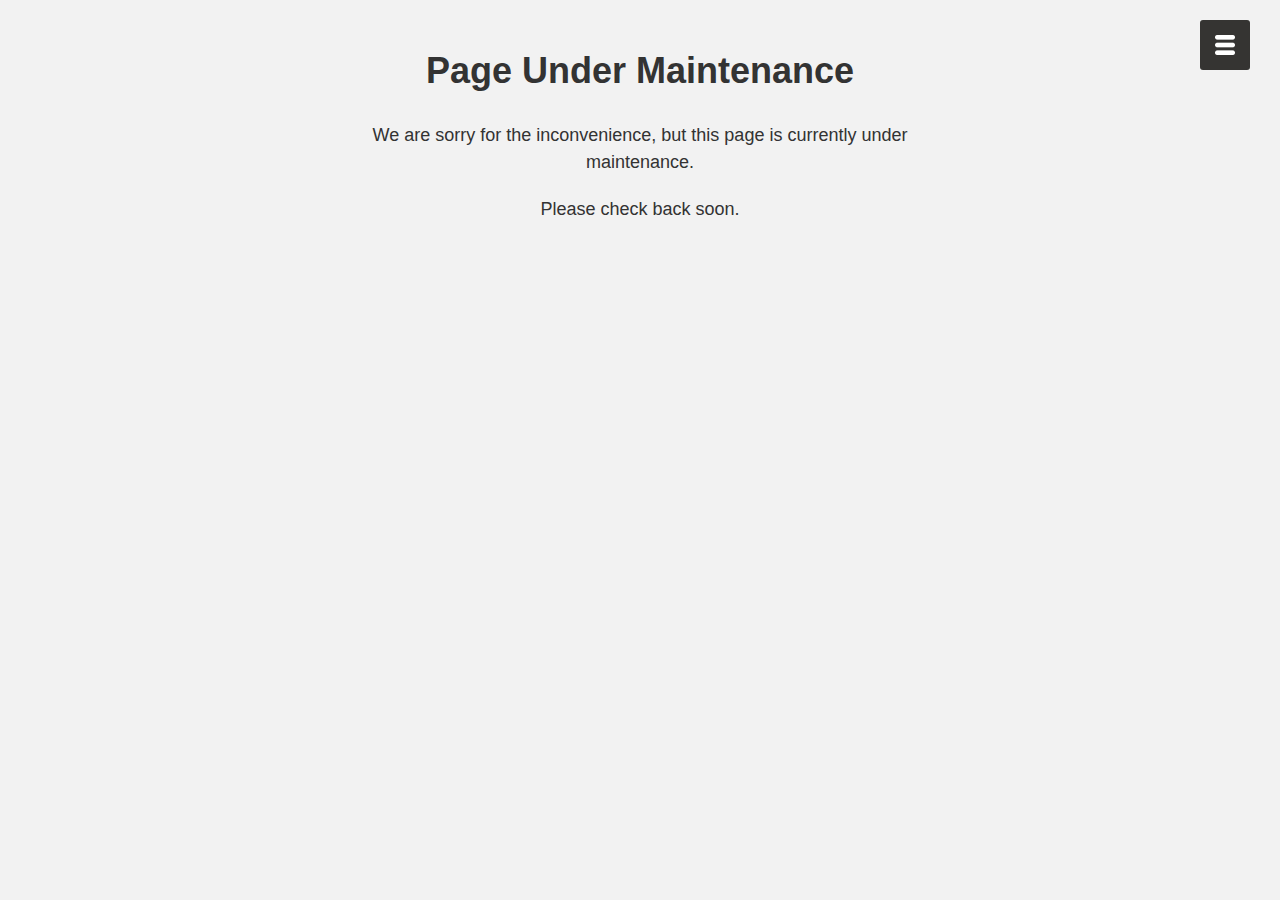
<file: PNA.html>
<!DOCTYPE html>
<html lang="en">
<head>
    <meta charset="UTF-8">
    <meta http-equiv="X-UA-Compatible" content="IE=edge">
    <meta name="viewport" content="width=device-width, initial-scale=1.0">
    <title>Page Currently Not Available</title>
    <link rel="stylesheet" href="homepage.css">
    <style>
        body {
    background-color: #f2f2f2;
    font-family: Arial, sans-serif;
    color: #333;
}

.container {
    margin: 50px auto;
    max-width: 600px;
    text-align: center;
}

h1 {
    font-size: 36px;
    margin-bottom: 30px;
}

p {
    font-size: 18px;
    line-height: 1.5;
    margin-bottom: 20px;
}
    </style>
</head>
<body>

    <div id="sideNav">
        <nav>
            <ul>
                <li><a href="index.html">HOME</a></li>
                <li><a href="index1.html">ABOUT</a></li>
                <li><a href="introduction1.html">INTRODUCTION</a></li>
    
            </ul>
        </nav>
      </div>
      
      <div id="menuBtn">
        <img src="images/menu.png" id="menu" alt="">
      </div>
    <div class="container">
        <h1>Page Under Maintenance</h1>
        <p>We are sorry for the inconvenience, but this page is currently under maintenance.</p>
        <p>Please check back soon.</p>
    </div>

    <script>

        var menuBtn = document.getElementById("menuBtn")
        var sideNav = document.getElementById("sideNav")
        var menu = document.getElementById("menu")
      
        sideNav.style.right = "-250px";
      
        menuBtn.onclick = function () {
            if (sideNav.style.right == "-250px") {
                sideNav.style.right = "0";
                menu.src = "images/close.png"
            } else {
                sideNav.style.right = "-250px"
                menu.src = "images/menu.png"
            }
        }
      
        var scroll = new SmoothScroll('a[href*="#"]', {
            speed: 1000,
            speedAsDuration: true
        });
      
      </script>
</body>
</html>
</file>
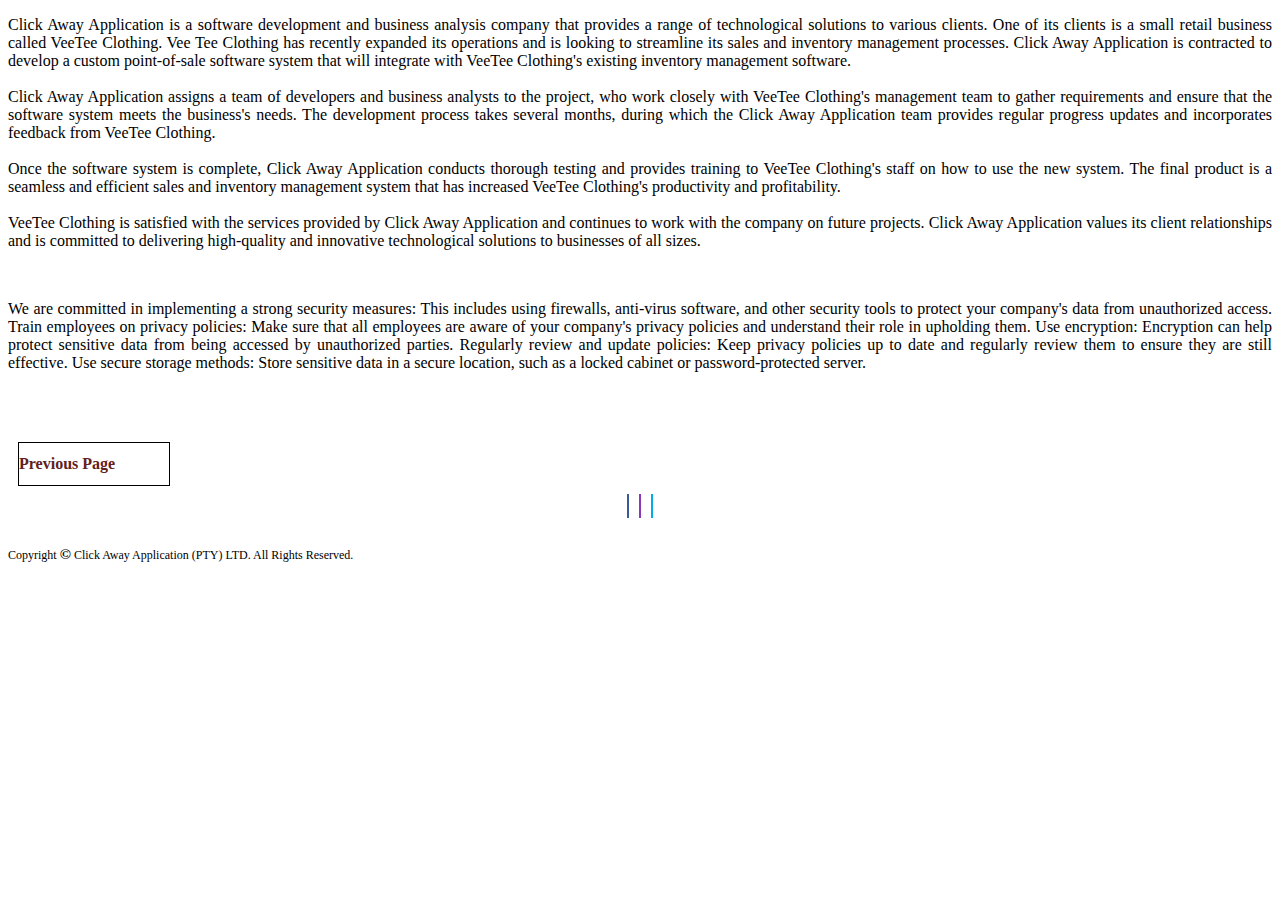
<file: Policy.html>
<!DOCTYPE html>
<html lang="en">
<head>
    <meta charset="UTF-8">
    <meta http-equiv="X-UA-Compatible" content="IE=edge">
    <meta name="viewport" content="width=device-width, initial-scale=1.0">
    <title>Privacy Policy</title>

    <style>
        
      p {
      text-align: justify;
    }

         
.banner-btn {
    margin: 70px auto 0;
}

.banner-btn a {
    width: 150px;
    text-decoration: none;
    display: inline-block;
    margin: 0 10px;
    padding: 12px 0;
    color: #612121;
    border: .5px solid #020101;
    position: relative;
    z-index: 1;
    transition: color 0.5s;
}

.banner-btn a span {
    width: 0;
    height: 100%;
    position: absolute;
    top: 0;
    left: 0;
    background: #000000;
    z-index: -1;
    transition: 0.5s;
}

.banner-btn a:hover span {
    width: 100%;
}

.banner-btn a:hover {
    color: #ffffff;
}


/* --footer-- */

.footer {
    padding: 100px 0 20px;
    background: #efefef;
    position: relative;
}

.footer-row {
    width: 80%;
    margin: 0 auto;
    display: flex;
    justify-content: space-between;
    flex-wrap: wrap;
}

.footer-left, .footer-right {
    flex-basis: 45%;
    padding: 10px;
    margin-bottom: 20px;
}

.footer-right {
    text-align: right;
}

.footer-left {
    cursor: pointer;
}

.footer-row h1 {
    margin: 10px 0;
}

.footer-row p {
    line-height: 35px;
}

.footer-left .fa, .footer-right .fa {
    font-size: 20px;
    color: #137dc5;
    margin: 10px;
}

.footer-img {
    max-width: 470px;
    opacity: 0.1;
    position: absolute;
    left: 50%;
    top: 50%;
    transform: translate(-50%,-50%);
}

.social-links p strong {
    font-size: 15px;
}

.social-links {
    text-align: center;
}

.social-links .fa-facebook {
    height: 40px;
    width: 40px;
    font-size: 20px;
    line-height: 40px;
    border: 1px solid #3b5998;
    margin: 40px 5px 0;
    color: #3b5998;
    cursor: pointer;
    transition: .5s;
}

.social-links .fa-instagram {
    height: 40px;
    width: 40px;
    font-size: 20px;
    line-height: 40px;
    border: 1px solid #8a3ab9;
    margin: 40px 5px 0;
    color: #8a3ab9;
    cursor: pointer;
    transition: .5s;
}

.social-links .fa-twitter {
    height: 40px;
    width: 40px;
    font-size: 20px;
    line-height: 40px;
    border: 1px solid #00acee ;
    margin: 40px 5px 0;
    color: #00acee ;
    cursor: pointer;
    transition: .5s;
}

.social-links .fa-youtube-play {
    height: 40px;
    width: 40px;
    font-size: 20px;
    line-height: 40px;
    border: 1px solid #ff0000;
    margin: 40px 5px 0;
    color: #ff0000;
    cursor: pointer;
    transition: .5s;
}

.social-links .fa-facebook:hover {
    background: #3b5998;
    color: #fff;
    transform: translateY(-7px);
}

.social-links .fa-instagram:hover {
    background: #8a3ab9;
    color: #fff;
    transform: translateY(-7px);
}

.social-links .fa-twitter:hover {
    background: #00acee;
    color: #fff;
    transform: translateY(-7px);
}

.social-links .fa-youtube-play:hover {
    background: #ff0000;
    color: #fff;
    transform: translateY(-7px);
}

.social-links p {
    font-size: 12px;
    margin-top: 20px;
}

@media screen and (max-width: 770px) {
    .footer-left, .footer-right {
        flex-basis: 100%;
        font-size: 14px;
    }
    .footer-img {
        top: 25%;
    }
}

    </style>
</head>
<body>
   <p> Click Away Application is a software development and business analysis company that provides a range of technological solutions to various clients. One of its clients is a small retail business called VeeTee Clothing. Vee Tee Clothing has recently expanded its operations and is looking to streamline its sales and inventory management processes. Click Away Application is contracted to develop a custom point-of-sale software system that will integrate with VeeTee Clothing's existing inventory management software.<br><br>

Click Away Application assigns a team of developers and business analysts to the project, who work closely with VeeTee Clothing's management team to gather requirements and ensure that the software system meets the business's needs. The development process takes several months, during which the Click Away Application team provides regular progress updates and incorporates feedback from VeeTee Clothing.<br><br>

Once the software system is complete, Click Away Application conducts thorough testing and provides training to VeeTee Clothing's staff on how to use the new system. The final product is a seamless and efficient sales and inventory management system that has increased VeeTee Clothing's productivity and profitability.<br><br>

VeeTee Clothing is satisfied with the services provided by Click Away Application and continues to work with the company on future projects. Click Away Application values its client relationships and is committed to delivering high-quality and innovative technological solutions to businesses of all sizes.</p> <br>

<p>We are committed in implementing a strong security measures: This includes using firewalls, anti-virus software, and other security tools to protect your company's data from unauthorized access.

Train employees on privacy policies: Make sure that all employees are aware of your company's privacy policies and understand their role in upholding them.

Use encryption: Encryption can help protect sensitive data from being accessed by unauthorized parties.

Regularly review and update policies: Keep privacy policies up to date and regularly review them to ensure they are still effective.

Use secure storage methods: Store sensitive data in a secure location, such as a locked cabinet or password-protected server.</p>



<div class="banner-btn">
    <a href="index1.html"><span></span><b>Previous Page</b></a>
</div>

<div id="footer">
    <div class="social-links">
        <a href="https://www.facebook.com/profile.php?id=100091608591979"><i class="fa fa-facebook"></i></a>
        <a href="https://instagram.com/clickawayapplications?igshid=YmMyMTA2M2Y="><i class="fa fa-instagram"></i></a>
        <a href="PNA.html"><i class="fa fa-twitter"></i></a>
        <a href="https://wa.me/27646531060"><i class="fa fa-whatsapp"></i></a>
        <p>Copyright <strong>©</strong> Click Away Application (PTY) LTD. All Rights Reserved.</p>
    </div> 
    </div> 
</body>
</html>
</file>
<file: homepage.css>
* {
    margin: 0;
    padding: 0;
    font-family: 'Poppins', sans-serif;
}

#banner {
    background: url(images/bak.jpg);
    background-size: cover;
    background-position: center;
    height: 100vh;
}
#banner1 {
    background: url(images/Picture1.png);
    background-size: cover;
    background-position: center;
    height: 100vh;
}


.banner-text {
    text-align: center;
    color: #fff;
    padding-top: 180px;
}
.banner1-text {
    display: flex;
    flex-wrap: wrap;
    text-align: center;
}

.banner-text h1 {
    font-size: 130px;
    font-family: 'Kaushan Script', cursive;
}

.banner-text p {
    font-size: 20px;
    font-style: italic;
}

.banner-btn {
    margin: 70px auto 0;
}

.banner-btn a {
    width: 150px;
    text-decoration: none;
    display: inline-block;
    margin: 0 10px;
    padding: 12px 0;
    color: #fff;
    border: .5px solid #fff;
    position: relative;
    z-index: 1;
    transition: color 0.5s;
}

.banner-btn a span {
    width: 0;
    height: 100%;
    position: absolute;
    top: 0;
    left: 0;
    background: #fff;
    z-index: -1;
    transition: 0.5s;
}

.banner-btn a:hover span {
    width: 100%;
}

.banner-btn a:hover {
    color: #000;
}

#sideNav {
    width: 250px;
    height: 100vh;
    position: fixed;
    right: -250px;
    top: 0;
    background: #42403a;
    z-index: 2;
    transition: 0.5s;
}

nav ul li {
    list-style: none;
    margin: 50px 20px;
}

nav ul li a {
    text-decoration: none;
    color: #fff;
}

#menuBtn {
    width: 50px;
    height: 50px;
    background: #353432;
    text-align: center;
    position: fixed;
    right: 30px;
    top: 20px;
    border-radius: 3px;
    z-index: 3;
    cursor: pointer;
}

#menuBtn img {
    width: 20px;
    margin-top: 15px;
}

@media screen and (max-width: 770px) {
    .banner-text h1 {
        font-size: 44px;
    }

    .banner-btn a {
        display: block;
        margin: 20px auto;
    }
}

/* --about-- */

#about {
    width: 100%;
    padding: 70px 0;
}

.title-text1 {
    text-align: center;
    padding-bottom: 70px;
}

.title-text1 img {
    width: 140px;
    margin: auto;
    position: relative;
    z-index: 1;
    display: inline-block;    
}

.title-text1 h1 {
    font-size: 50px;
    width: 80%;
    margin: auto;
    color: #137dc5;
    display: flex;
    flex-wrap: wrap;
    align-items: center;
    text-align: center;
}

.about-box {
    width: 80%;
    margin: auto;
    display: flex;
    flex-wrap: wrap;
    align-items: center;
    text-align: center;
}

.about {
    flex-basis: 50%;
}

.logo-img {
  margin-left: auto;
  margin-right: auto;
  width: 50%;
  display: flex;
  flex-basis: 100%;
  flex-wrap: wrap;
  margin: auto;
}
.about-img {
    flex-basis: 40%;
    margin: auto;
}

.about-img img {
    width: 40%;
    border-radius: 10px;
}

.about-desc {
    display: flex;
    align-items: center;
    margin-bottom: 40px;
}

.about-text p {
    padding: 0 20px;
    text-align: initial;
}

@media screen and (max-width: 770px) {
    .title-text h1 {
        font-size: 35px;
    }

    .about {
        flex-basis: 100%;
    }

    .about-img {
        flex-basis: 100%;
    }

    .about-img img {
        width: 100%;
    }
}

/* --feature-- */

#feature {
    width: 100%;
    padding: 70px 0;
    background: #efefef;
}

.feature-box {
    width: 80%;
    display: flex;
    flex-wrap: wrap;
    justify-content: space-around;
    margin: auto;
}

.single-feature {
    flex-basis: 48%;
    text-align: center;
    border-radius: 7px;
    margin-bottom: 20px;
    color: rgb(245, 7, 7);
    position: relative;
}

.single-feature img {
    width: 100%;
    border-radius: 7px;
}

.overlay {
    width: 100%;
    height: 100%;
    position: absolute;
    top: 0;
    border-radius: 7px;
    cursor: pointer;
    background: linear-gradient(rgba(0, 0, 0, 0.5), #7f6fea, #2eaafa);
    opacity: 0;
    transition: 1s;
}

.single-feature:hover .overlay {
    opacity: 1;
}

.feature-desc {
    width: 80%;
    position: absolute;
    bottom: 0;
    left: 50%;
    opacity: 0;
    transform: translateX(-50%);
    transition: 1s;
}

hr {
    background: #fff;
    height: 2px;
    border: 0;
    margin: 15px auto;
    width: 60%;
}

.feature-desc p {
    font-size: 14px;
}

.single-feature:hover .feature-desc {
    bottom: 40%;
    opacity: 1;
}

@media screen and (max-width: 770px) {
    .single-feature {
        flex-basis: 100%;
        margin-bottom: 30px;
    }

    .feature-desc p {
        font-size: 12px;
    }

    hr {
        margin: 5px auto;
    }

    .single-feature:hover .feature-desc {
        bottom: 25% !important;
    }
}

/* --team-- */

#team {
    width: 100%;
    padding: 70px 0;
}

.team-row {
    width: 80%;
    margin: auto;
    display: flex;
    justify-content: space-between;
    align-items: flex-start;
    flex-wrap: wrap;
}

.team-col {
    flex-basis: 28%;
    padding: 10px;
    margin-bottom: 30px;
    border-radius: 5px;
    box-shadow: 0 10px 20px 3px #00968814;
    cursor: pointer;
    transition: transform .5s;
}

.team-col p {
    font-size: 14px;
}

.creator {
    display: flex;
    align-items: center;
    margin: 20px 0;
}

.creator img {
    width: 40px;
    margin-right: 20px;
    border-radius: 3px;
}

.creator-info .fa {
    margin-left: 10px;
    color: #000;
    font-size: 20px;
}

.creator-info small {
    color: #137dc5;
}

.team-col:hover {
    transform: translateY(-7px);
}

@media screen and (max-width: 770px) {
    .team-col {
        flex-basis: 100%;
    }
}

/* --footer-- */

#footer {
    padding: 100px 0 20px;
    background: #efefef;
    position: relative;
}

.footer-row {
    width: 80%;
    margin: 0 auto;
    display: flex;
    justify-content: space-between;
    flex-wrap: wrap;
}

.footer-left, .footer-right {
    flex-basis: 45%;
    padding: 10px;
    margin-bottom: 20px;
}

.footer-right {
    text-align: right;
}

.footer-left {
    cursor: pointer;
}

.footer-row h1 {
    margin: 10px 0;
}

.footer-row p {
    line-height: 35px;
}

.footer-left .fa, .footer-right .fa {
    font-size: 20px;
    color: #137dc5;
    margin: 10px;
}

.footer-img {
    max-width: 470px;
    opacity: 0.1;
    position: absolute;
    left: 50%;
    top: 50%;
    transform: translate(-50%,-50%);
}

.social-links p strong {
    font-size: 15px;
}

.social-links {
    text-align: center;
}

.social-links .fa-facebook {
    height: 40px;
    width: 40px;
    font-size: 20px;
    line-height: 40px;
    border: 1px solid #3b5998;
    margin: 40px 5px 0;
    color: #3b5998;
    cursor: pointer;
    transition: .5s;
}

.social-links .fa-instagram {
    height: 40px;
    width: 40px;
    font-size: 20px;
    line-height: 40px;
    border: 1px solid #8a3ab9;
    margin: 40px 5px 0;
    color: #8a3ab9;
    cursor: pointer;
    transition: .5s;
}

.social-links .fa-twitter {
    height: 40px;
    width: 40px;
    font-size: 20px;
    line-height: 40px;
    border: 1px solid #00acee ;
    margin: 40px 5px 0;
    color: #00acee ;
    cursor: pointer;
    transition: .5s;
}

.social-links .fa-whatsapp {
    height: 40px;
    width: 40px;
    font-size: 20px;
    line-height: 40px;
    border: 1px solid #00ff2a;
    margin: 40px 5px 0;
    color: #00ff00;
    cursor: pointer;
    transition: .5s;
}

.social-links .fa-facebook:hover {
    background: #3b5998;
    color: #fff;
    transform: translateY(-7px);
}

.social-links .fa-instagram:hover {
    background: #8a3ab9;
    color: #fff;
    transform: translateY(-7px);
}

.social-links .fa-twitter:hover {
    background: #00acee;
    color: #fff;
    transform: translateY(-7px);
}

.social-links .fa-youtube-play:hover {
    background: #ff0000;
    color: #fff;
    transform: translateY(-7px);
}

.social-links p {
    font-size: 12px;
    margin-top: 20px;
}

@media screen and (max-width: 770px) {
    .footer-left, .footer-right {
        flex-basis: 100%;
        font-size: 14px;
    }
    .footer-img {
        top: 25%;
    }
}
</file>
